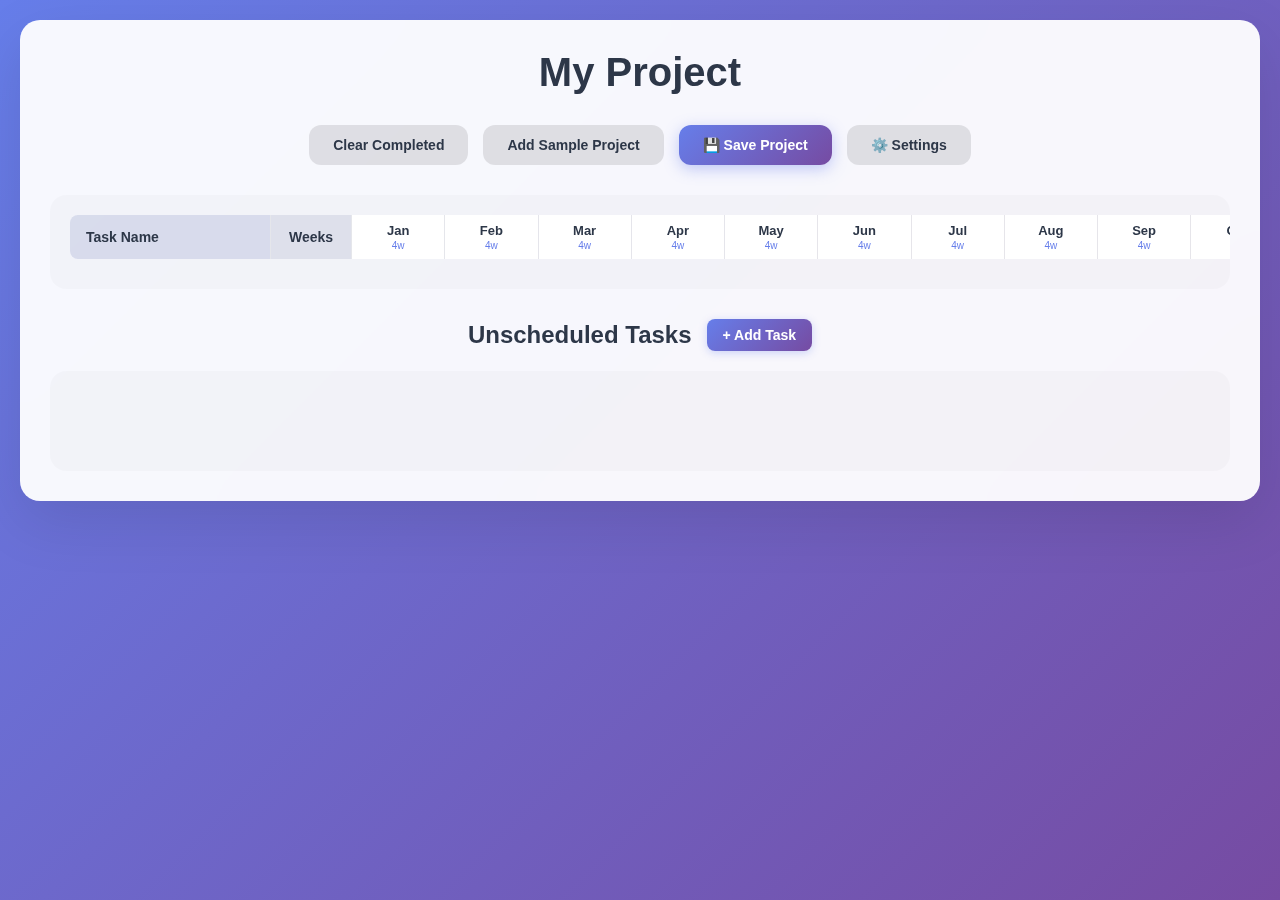
<file: projectbutter.html>
<!DOCTYPE html>
<html lang="en">
<head>
    <meta charset="UTF-8">
    <meta name="viewport" content="width=device-width, initial-scale=1.0">
    <title>Project Planner</title>
    <style>
        * {
            margin: 0;
            padding: 0;
            box-sizing: border-box;
        }

        body {
            font-family: 'SF Pro Display', -apple-system, BlinkMacSystemFont, 'Segoe UI', Roboto, sans-serif;
            background: linear-gradient(135deg, #667eea 0%, #764ba2 100%);
            min-height: 100vh;
            padding: 20px;
            overflow-x: auto;
        }

        .container {
            max-width: 1600px;
            margin: 0 auto;
            background: rgba(255, 255, 255, 0.95);
            backdrop-filter: blur(20px);
            border-radius: 20px;
            padding: 30px;
            box-shadow: 0 20px 60px rgba(0, 0, 0, 0.1);
        }

        .header {
            text-align: center;
            margin-bottom: 30px;
        }

        .header h1 {
            font-size: 2.5rem;
            font-weight: 700;
            color: #2d3748;
            margin-bottom: 10px;
        }

        .controls {
            display: flex;
            gap: 15px;
            justify-content: center;
            margin-bottom: 30px;
            flex-wrap: wrap;
        }

        .btn {
            padding: 12px 24px;
            border: none;
            border-radius: 12px;
            font-weight: 600;
            cursor: pointer;
            transition: all 0.3s cubic-bezier(0.4, 0, 0.2, 1);
            font-size: 14px;
        }

        .btn-primary {
            background: linear-gradient(135deg, #667eea 0%, #764ba2 100%);
            color: white;
            box-shadow: 0 4px 15px rgba(102, 126, 234, 0.4);
        }

        .btn-primary:hover {
            transform: translateY(-2px);
            box-shadow: 0 8px 25px rgba(102, 126, 234, 0.6);
        }

        .timeline-container {
            overflow-x: auto;
            background: rgba(0, 0, 0, 0.02);
            border-radius: 16px;
            padding: 20px;
        }

        .timeline {
            min-width: 1400px;
            position: relative;
        }

        .timeline-header {
            display: grid;
            grid-template-columns: 200px 80px repeat(12, 1fr);
            gap: 1px;
            margin-bottom: 10px;
            background: rgba(0, 0, 0, 0.05);
            border-radius: 8px;
            overflow: hidden;
        }

        .timeline-header-cell {
            padding: 8px 4px;
            text-align: center;
            font-weight: 600;
            color: #2d3748;
            background: white;
            font-size: 12px;
            display: flex;
            flex-direction: column;
            align-items: center;
            justify-content: center;
        }

        .timeline-header-cell.label {
            text-align: left;
            padding-left: 16px;
            background: rgba(102, 126, 234, 0.1);
            font-size: 14px;
            flex-direction: row;
            justify-content: flex-start;
        }

        .timeline-header-cell.weeks {
            background: rgba(102, 126, 234, 0.05);
            font-size: 14px;
        }

        .month-header {
            font-size: 13px;
            font-weight: 700;
            margin-bottom: 2px;
        }

        .month-weeks {
            font-size: 10px;
            color: #667eea;
            font-weight: 500;
        }

        .timeline-grid {
            position: relative;
        }

        .timeline-row {
            display: grid;
            grid-template-columns: 200px 80px repeat(12, 1fr);
            gap: 1px;
            margin-bottom: 1px;
            min-height: 50px;
            background: rgba(0, 0, 0, 0.05);
            border-radius: 4px;
            overflow: hidden;
            position: relative;
        }

        .timeline-row.chunk-row {
            background: rgba(102, 126, 234, 0.08);
            border-left: 4px solid rgba(102, 126, 234, 0.3);
            min-height: 40px;
        }

        .timeline-row.task-row {
            background: rgba(0, 0, 0, 0.02);
            margin-left: 20px;
            border-radius: 2px;
            min-height: 40px;
        }

        .timeline-row.task-row.hidden {
            display: none;
        }

        .timeline-row-label {
            padding: 8px 12px;
            font-weight: 500;
            color: #2d3748;
            background: rgba(255, 255, 255, 0.8);
            display: flex;
            align-items: center;
            justify-content: space-between;
            border-right: 2px solid rgba(0, 0, 0, 0.1);
            font-size: 13px;
        }

        .chunk-label {
            display: flex;
            align-items: center;
            gap: 6px;
            font-weight: 600;
            color: #2d3748;
            font-size: 14px;
        }

        .task-label {
            font-weight: 400;
            color: #4a5568;
            padding-left: 16px;
            font-size: 13px;
        }

        .collapse-btn {
            width: 16px;
            height: 16px;
            border: none;
            background: rgba(102, 126, 234, 0.1);
            border-radius: 3px;
            cursor: pointer;
            display: flex;
            align-items: center;
            justify-content: center;
            font-size: 10px;
            color: #667eea;
            transition: all 0.2s ease;
        }

        .collapse-btn:hover {
            background: rgba(102, 126, 234, 0.2);
        }

        .collapse-btn.collapsed::before {
            content: '▶';
        }

        .collapse-btn:not(.collapsed)::before {
            content: '▼';
        }

        .timeline-row-weeks {
            padding: 8px 12px;
            font-weight: 600;
            color: #667eea;
            background: rgba(255, 255, 255, 0.6);
            display: flex;
            align-items: center;
            justify-content: center;
            border-right: 2px solid rgba(0, 0, 0, 0.1);
            font-size: 14px;
        }

        .chunk-progress-bar {
            position: absolute;
            height: 30px;
            top: 10px;
            border-radius: 6px;
            display: flex;
            align-items: center;
            justify-content: center;
            font-weight: 600;
            font-size: 11px;
            color: white;
            text-shadow: 0 1px 2px rgba(0, 0, 0, 0.2);
            box-shadow: 0 2px 8px rgba(0, 0, 0, 0.1);
            backdrop-filter: blur(10px);
            user-select: none;
            z-index: 5;
            background: linear-gradient(135deg, rgba(203, 213, 224, 0.9), rgba(160, 174, 192, 0.9));
            border: 2px solid rgba(255, 255, 255, 0.3);
        }

        .chunk-progress-bar.has-progress {
            background: linear-gradient(135deg, rgba(251, 146, 60, 0.9), rgba(249, 115, 22, 0.9));
        }

        .chunk-progress-bar.completed {
            background: linear-gradient(135deg, rgba(52, 211, 153, 0.9), rgba(16, 185, 129, 0.9));
        }

        .task {
            position: absolute;
            height: 30px;
            top: 5px;
            border-radius: 6px;
            cursor: pointer;
            display: flex;
            align-items: stretch;
            font-weight: 600;
            font-size: 11px;
            color: white;
            text-shadow: 0 1px 2px rgba(0, 0, 0, 0.2);
            transition: all 0.3s cubic-bezier(0.4, 0, 0.2, 1);
            box-shadow: 0 2px 8px rgba(0, 0, 0, 0.1);
            backdrop-filter: blur(10px);
            user-select: none;
            z-index: 10;
            overflow: hidden;
        }

        .task:hover {
            transform: translateY(-1px);
            box-shadow: 0 3px 12px rgba(0, 0, 0, 0.2);
        }

        .task:active {
            transform: scale(1.02);
        }

        .task-week {
            flex: 1;
            border-right: 1px solid rgba(255, 255, 255, 0.2);
            position: relative;
            transition: all 0.3s cubic-bezier(0.4, 0, 0.2, 1);
            display: flex;
            align-items: center;
            justify-content: center;
        }

        .task-week:last-child {
            border-right: none;
        }

        .task-week.completed {
            background: rgba(255, 255, 255, 0.4);
        }

        .task-week.completed::after {
            content: '✓';
            position: absolute;
            font-size: 12px;
            font-weight: bold;
            color: rgba(255, 255, 255, 0.9);
            text-shadow: 0 1px 2px rgba(0, 0, 0, 0.3);
        }

        .task-week.completing {
            animation: weekComplete 0.6s cubic-bezier(0.68, -0.55, 0.265, 1.55);
        }

        .task-label-text {
            position: absolute;
            left: 6px;
            top: 50%;
            transform: translateY(-50%);
            font-weight: 600;
            font-size: 10px;
            z-index: 2;
            pointer-events: none;
            white-space: nowrap;
            overflow: hidden;
            text-overflow: ellipsis;
            max-width: calc(100% - 12px);
        }

        .task-reset-btn {
            position: absolute;
            top: -8px;
            right: -6px;
            width: 16px;
            height: 16px;
            background: rgba(0, 0, 0, 0.8);
            border: none;
            border-radius: 50%;
            cursor: pointer;
            display: flex;
            align-items: center;
            justify-content: center;
            font-size: 10px;
            color: white;
            z-index: 20;
            transition: all 0.3s cubic-bezier(0.4, 0, 0.2, 1);
            opacity: 0;
            transform: scale(0.8);
        }

        .task:hover .task-reset-btn {
            opacity: 1;
            transform: scale(1);
        }

        .task-reset-btn:hover {
            background: rgba(239, 68, 68, 0.9);
            transform: scale(1.1);
        }

        .task-reset-btn::before {
            content: '↶';
            font-weight: bold;
        }

        .timeline-row-weeks {
            padding: 16px;
            font-weight: 600;
            color: #667eea;
            background: rgba(255, 255, 255, 0.6);
            display: flex;
            align-items: center;
            justify-content: center;
            border-right: 2px solid rgba(0, 0, 0, 0.1);
            font-size: 16px;
        }

        .add-task-btn-small {
            padding: 3px 6px;
            background: rgba(102, 126, 234, 0.1);
            border: 1px solid rgba(102, 126, 234, 0.3);
            border-radius: 4px;
            font-size: 10px;
            color: #667eea;
            cursor: pointer;
            transition: all 0.2s ease;
            font-weight: 600;
        }

        .add-task-btn-small:hover {
            background: rgba(102, 126, 234, 0.2);
            transform: scale(1.05);
        }

        .timeline-cell {
            background: rgba(255, 255, 255, 0.3);
            border-right: 1px solid rgba(0, 0, 0, 0.05);
            position: relative;
            display: flex;
            align-items: center;
            justify-content: center;
        }

        .timeline-cell.current-month {
            background: rgba(102, 126, 234, 0.15);
            box-shadow: inset 0 0 0 2px rgba(102, 126, 234, 0.3);
        }

        .chunk {
            position: absolute;
            height: 40px;
            top: 10px;
            border-radius: 8px;
            cursor: grab;
            display: flex;
            align-items: stretch;
            font-weight: 600;
            font-size: 12px;
            color: white;
            text-shadow: 0 1px 2px rgba(0, 0, 0, 0.2);
            transition: all 0.3s cubic-bezier(0.4, 0, 0.2, 1);
            box-shadow: 0 2px 10px rgba(0, 0, 0, 0.15);
            backdrop-filter: blur(10px);
            user-select: none;
            z-index: 10;
            overflow: hidden;
        }

        .chunk:hover {
            transform: translateY(-2px);
            box-shadow: 0 4px 20px rgba(0, 0, 0, 0.25);
        }

        .chunk:active, .chunk.dragging {
            cursor: grabbing;
            transform: scale(1.05) translateY(-3px);
            z-index: 1000;
            box-shadow: 0 10px 30px rgba(0, 0, 0, 0.3);
        }

        .chunk.dropping {
            animation: chunkDrop 0.6s cubic-bezier(0.68, -0.55, 0.265, 1.55);
        }

        @keyframes chunkDrop {
            0% {
                transform: scale(1.05) translateY(-3px);
            }
            50% {
                transform: scale(0.98) translateY(2px);
            }
            100% {
                transform: scale(1) translateY(0);
            }
        }

        .chunk-label {
            position: absolute;
            left: 8px;
            top: 50%;
            transform: translateY(-50%);
            font-weight: 600;
            font-size: 11px;
            z-index: 2;
            pointer-events: none;
            white-space: nowrap;
            overflow: hidden;
            text-overflow: ellipsis;
            max-width: calc(100% - 16px);
        }

        .chunk-weeks {
            display: flex;
            width: 100%;
            height: 100%;
        }

        .chunk-week {
            flex: 1;
            border-right: 1px solid rgba(255, 255, 255, 0.2);
            position: relative;
            transition: all 0.3s cubic-bezier(0.4, 0, 0.2, 1);
            display: flex;
            align-items: center;
            justify-content: center;
        }

        .chunk-week:last-child {
            border-right: none;
        }

        .chunk-week.completed {
            background: rgba(255, 255, 255, 0.4);
            position: relative;
        }

        .chunk-week.completed::after {
            content: '✓';
            position: absolute;
            font-size: 14px;
            font-weight: bold;
            color: rgba(255, 255, 255, 0.9);
            text-shadow: 0 1px 2px rgba(0, 0, 0, 0.3);
        }

        .chunk-week.completing {
            animation: weekComplete 0.6s cubic-bezier(0.68, -0.55, 0.265, 1.55);
        }

        @keyframes weekComplete {
            0% {
                transform: scale(1);
                background: rgba(255, 255, 255, 0.1);
            }
            50% {
                transform: scale(1.15);
                background: rgba(255, 255, 255, 0.6);
            }
            100% {
                transform: scale(1);
                background: rgba(255, 255, 255, 0.4);
            }
        }

        .chunk-reset-btn {
            position: absolute;
            top: -12px;
            right: -8px;
            width: 20px;
            height: 20px;
            background: rgba(0, 0, 0, 0.8);
            border: none;
            border-radius: 50%;
            cursor: pointer;
            display: flex;
            align-items: center;
            justify-content: center;
            font-size: 12px;
            color: white;
            z-index: 20;
            transition: all 0.3s cubic-bezier(0.4, 0, 0.2, 1);
            opacity: 0;
            transform: scale(0.8);
        }

        .chunk:hover .chunk-reset-btn {
            opacity: 1;
            transform: scale(1);
        }

        .chunk-reset-btn:hover {
            background: rgba(239, 68, 68, 0.9);
            transform: scale(1.1);
        }

        .chunk-reset-btn::before {
            content: '↶';
            font-weight: bold;
        }

        /* Chunk States */
        .chunk.not-started {
            background: linear-gradient(135deg, rgba(203, 213, 224, 0.95), rgba(160, 174, 192, 0.95));
            color: #4a5568;
        }

        .chunk.in-progress {
            background: linear-gradient(135deg, rgba(251, 146, 60, 0.95), rgba(249, 115, 22, 0.95));
        }

        .chunk.overdue {
            background: linear-gradient(135deg, rgba(248, 113, 113, 0.95), rgba(239, 68, 68, 0.95));
            animation: pulse 2s infinite;
        }

        .chunk.completed {
            background: linear-gradient(135deg, rgba(52, 211, 153, 0.95), rgba(16, 185, 129, 0.95));
        }

        @keyframes pulse {
            0%, 100% {
                transform: scale(1);
            }
            50% {
                transform: scale(1.02);
            }
        }

        .projects-area {
            margin-top: 30px;
        }

        .projects-title {
            font-size: 1.5rem;
            font-weight: 600;
            color: #2d3748;
            margin-bottom: 20px;
            text-align: center;
            display: flex;
            align-items: center;
            justify-content: center;
            gap: 15px;
        }

        .add-task-btn {
            padding: 8px 16px;
            background: linear-gradient(135deg, #667eea 0%, #764ba2 100%);
            border: none;
            border-radius: 8px;
            font-size: 14px;
            color: white;
            cursor: pointer;
            transition: all 0.3s ease;
            font-weight: 600;
            box-shadow: 0 2px 8px rgba(102, 126, 234, 0.3);
        }

        .add-task-btn:hover {
            transform: translateY(-1px);
            box-shadow: 0 4px 12px rgba(102, 126, 234, 0.4);
        }

        .project-chunks {
            display: flex;
            flex-wrap: wrap;
            gap: 15px;
            padding: 20px;
            background: rgba(0, 0, 0, 0.02);
            border-radius: 16px;
            min-height: 100px;
            position: relative;
        }

        .project-chunks.drag-over {
            background: rgba(102, 126, 234, 0.1);
            border: 2px dashed #667eea;
        }

        .unscheduled-chunk {
            height: 40px;
            padding: 0 16px;
            border-radius: 8px;
            cursor: grab;
            display: flex;
            align-items: center;
            justify-content: center;
            font-weight: 600;
            font-size: 13px;
            color: white;
            text-shadow: 0 1px 2px rgba(0, 0, 0, 0.2);
            transition: all 0.3s cubic-bezier(0.4, 0, 0.2, 1);
            box-shadow: 0 2px 10px rgba(0, 0, 0, 0.15);
            backdrop-filter: blur(10px);
            user-select: none;
            min-width: 120px;
            position: relative;
        }

        .unscheduled-chunk .chunk-duration {
            position: absolute;
            top: -8px;
            right: -8px;
            background: rgba(0, 0, 0, 0.8);
            color: white;
            border-radius: 12px;
            padding: 2px 8px;
            font-size: 10px;
            font-weight: 700;
        }

        .modal {
            display: none;
            position: fixed;
            top: 0;
            left: 0;
            right: 0;
            bottom: 0;
            background: rgba(0, 0, 0, 0.5);
            backdrop-filter: blur(10px);
            z-index: 2000;
            animation: fadeIn 0.3s ease;
        }

        .modal.show {
            display: flex;
            align-items: center;
            justify-content: center;
        }

        .modal-content {
            background: white;
            padding: 30px;
            border-radius: 20px;
            box-shadow: 0 20px 60px rgba(0, 0, 0, 0.3);
            max-width: 400px;
            width: 90%;
            animation: slideUp 0.3s ease;
        }

        .form-group {
            margin-bottom: 20px;
        }

        .form-group label {
            display: block;
            font-weight: 600;
            color: #2d3748;
            margin-bottom: 8px;
        }

        .form-group input, .form-group select {
            width: 100%;
            padding: 12px;
            border: 2px solid rgba(0, 0, 0, 0.1);
            border-radius: 10px;
            font-size: 14px;
            transition: border-color 0.3s ease;
        }

        .form-group input:focus, .form-group select:focus {
            outline: none;
            border-color: #667eea;
        }

        .form-buttons {
            display: flex;
            gap: 10px;
            justify-content: flex-end;
        }

        .btn-secondary {
            background: rgba(0, 0, 0, 0.1);
            color: #2d3748;
        }

        .btn-secondary:hover {
            background: rgba(0, 0, 0, 0.2);
        }

        @keyframes fadeIn {
            from { opacity: 0; }
            to { opacity: 1; }
        }

        @keyframes slideUp {
            from { 
                transform: translateY(50px);
                opacity: 0;
            }
            to { 
                transform: translateY(0);
                opacity: 1;
            }
        }

        @media (max-width: 1200px) {
            .timeline {
                min-width: 1000px;
            }
            
            .timeline-header {
                grid-template-columns: 150px 60px repeat(12, 1fr);
            }
            
            .timeline-row {
                grid-template-columns: 150px 60px repeat(12, 1fr);
            }
        }
    </style>
</head>
<body>
    <div class="container">
        <div class="header">
            <h1>My Project</h1>
        </div>

        <div class="controls">
            <button class="btn btn-secondary" id="clearCompletedBtn">Clear Completed</button>
            <button class="btn btn-secondary" id="addSampleBtn">Add Sample Project</button>
            <button class="btn btn-primary" id="saveProjectBtn">💾 Save Project</button>
            <button class="btn btn-secondary" id="settingsBtn">⚙️ Settings</button>
        </div>

        <div class="timeline-container">
            <div class="timeline">
                <div class="timeline-header">
                    <div class="timeline-header-cell label">Task Name</div>
                    <div class="timeline-header-cell weeks">Weeks</div>
                    <div class="timeline-header-cell">
                        <div class="month-header">Jan</div>
                        <div class="month-weeks" id="jan-weeks">4w</div>
                    </div>
                    <div class="timeline-header-cell">
                        <div class="month-header">Feb</div>
                        <div class="month-weeks" id="feb-weeks">4w</div>
                    </div>
                    <div class="timeline-header-cell">
                        <div class="month-header">Mar</div>
                        <div class="month-weeks" id="mar-weeks">4w</div>
                    </div>
                    <div class="timeline-header-cell">
                        <div class="month-header">Apr</div>
                        <div class="month-weeks" id="apr-weeks">4w</div>
                    </div>
                    <div class="timeline-header-cell">
                        <div class="month-header">May</div>
                        <div class="month-weeks" id="may-weeks">4w</div>
                    </div>
                    <div class="timeline-header-cell">
                        <div class="month-header">Jun</div>
                        <div class="month-weeks" id="jun-weeks">4w</div>
                    </div>
                    <div class="timeline-header-cell">
                        <div class="month-header">Jul</div>
                        <div class="month-weeks" id="jul-weeks">4w</div>
                    </div>
                    <div class="timeline-header-cell">
                        <div class="month-header">Aug</div>
                        <div class="month-weeks" id="aug-weeks">4w</div>
                    </div>
                    <div class="timeline-header-cell">
                        <div class="month-header">Sep</div>
                        <div class="month-weeks" id="sep-weeks">4w</div>
                    </div>
                    <div class="timeline-header-cell">
                        <div class="month-header">Oct</div>
                        <div class="month-weeks" id="oct-weeks">4w</div>
                    </div>
                    <div class="timeline-header-cell">
                        <div class="month-header">Nov</div>
                        <div class="month-weeks" id="nov-weeks">4w</div>
                    </div>
                    <div class="timeline-header-cell">
                        <div class="month-header">Dec</div>
                        <div class="month-weeks" id="dec-weeks">4w</div>
                    </div>
                </div>
                
                <div class="timeline-grid" id="timelineGrid">
                    <!-- Timeline rows will be generated by JavaScript -->
                </div>
            </div>
        </div>

        <div class="projects-area">
            <div class="projects-title">
                Unscheduled Tasks
                <button class="add-task-btn" id="addTaskBtn">+ Add Task</button>
            </div>
            <div class="project-chunks" id="projectChunks">
                <!-- Unscheduled tasks will be added here -->
            </div>
        </div>
    </div>

    <!-- Modal for adding tasks -->
    <div class="modal" id="chunkModal">
        <div class="modal-content">
            <h3 style="margin-bottom: 20px; color: #2d3748;">Add Task</h3>
            <form id="chunkForm">
                <div class="form-group">
                    <label for="chunkName">Task Name</label>
                    <input type="text" id="chunkName" required>
                </div>
                <div class="form-group">
                    <label for="chunkDuration">Duration (weeks)</label>
                    <input type="number" id="chunkDuration" min="1" max="12" value="3">
                </div>
                <div class="form-group">
                    <label for="chunkStatus">Status</label>
                    <select id="chunkStatus">
                        <option value="not-started">Not Started</option>
                        <option value="in-progress">In Progress</option>
                        <option value="completed">Completed</option>
                        <option value="overdue">Overdue</option>
                    </select>
                </div>
                <div class="form-buttons">
                    <button type="button" class="btn btn-secondary" id="cancelChunkBtn">Cancel</button>
                    <button type="submit" class="btn btn-primary">Add Task</button>
                </div>
            </form>
        </div>
    </div>

    <!-- Modal for project settings -->
    <div class="modal" id="projectSettingsModal">
        <div class="modal-content">
            <h3 style="margin-bottom: 20px; color: #2d3748;">Project Settings</h3>
            <form id="projectSettingsForm">
                <div class="form-group">
                    <label for="projectName">Project Name</label>
                    <input type="text" id="projectName" required>
                </div>
                <div class="form-group">
                    <label for="newRowName">Add New Row</label>
                    <input type="text" id="newRowName" placeholder="e.g., Development, Marketing">
                </div>
                <div class="form-buttons">
                    <button type="button" class="btn btn-secondary" id="cancelSettingsBtn">Cancel</button>
                    <button type="button" class="btn btn-secondary" id="addRowBtn">Add Row</button>
                    <button type="submit" class="btn btn-primary">Save Settings</button>
                </div>
            </form>
        </div>
    </div>

    <!-- PROJECT DATA - This gets updated automatically -->
    <script id="projectData" type="application/json">
    {
        "projectName": "My Project",
        "currentYear": 2025,
        "chunks": [],
        "tasks": [],
        "rows": [
            {"id": 0, "name": "Design Phase", "collapsed": false, "tasks": []},
            {"id": 1, "name": "Development", "collapsed": false, "tasks": []},
            {"id": 2, "name": "Testing & QA", "collapsed": false, "tasks": []},
            {"id": 3, "name": "Marketing", "collapsed": false, "tasks": []},
            {"id": 4, "name": "Infrastructure", "collapsed": false, "tasks": []}
        ],
        "taskIdCounter": 0
    }
    </script>

    <script>
        let chunks = [];
        let tasks = [];
        let taskIdCounter = 0;
        let rows = [];
        let draggedTask = null;
        let currentYear = new Date().getFullYear();

        const MONTHS = ['Jan', 'Feb', 'Mar', 'Apr', 'May', 'Jun', 'Jul', 'Aug', 'Sep', 'Oct', 'Nov', 'Dec'];
        
        // Calculate weeks in each month for the current year
        function getWeeksInMonth(year, month) {
            const firstDay = new Date(year, month, 1);
            const lastDay = new Date(year, month + 1, 0);
            const firstWeek = Math.ceil(firstDay.getDate() / 7);
            const totalDays = lastDay.getDate();
            return Math.ceil((totalDays - (7 - firstDay.getDay())) / 7) + firstWeek;
        }
        
        // Update month headers with actual week counts
        function updateMonthHeaders() {
            MONTHS.forEach((month, index) => {
                const weeks = getWeeksInMonth(currentYear, index);
                const weekEl = document.getElementById(`${month.toLowerCase()}-weeks`);
                if (weekEl) {
                    weekEl.textContent = `${weeks}w`;
                }
            });
        }
        
        // Load project data from embedded JSON
        function loadProjectData() {
            try {
                const dataScript = document.getElementById('projectData');
                const data = JSON.parse(dataScript.textContent);
                
                chunks = data.chunks || [];
                tasks = data.tasks || [];
                rows = data.rows || [];
                taskIdCounter = data.taskIdCounter || 0;
                currentYear = data.currentYear || new Date().getFullYear();
                
                // Update page title
                if (data.projectName) {
                    document.title = data.projectName + " - Project Planner";
                    document.querySelector('.header h1').textContent = data.projectName;
                }
                
                updateMonthHeaders();
                console.log('Project data loaded successfully');
            } catch (error) {
                console.log('No saved data found, starting fresh');
                updateMonthHeaders();
                initTimeline();
            }
        }
        
        // Save project data to embedded JSON
        function saveProjectData() {
            try {
                const data = {
                    projectName: document.querySelector('.header h1').textContent,
                    currentYear: currentYear,
                    chunks: chunks,
                    tasks: tasks,
                    rows: rows,
                    taskIdCounter: taskIdCounter
                };
                
                const dataScript = document.getElementById('projectData');
                dataScript.textContent = '\n    ' + JSON.stringify(data, null, 4) + '\n    ';
                
                // Trigger download of updated HTML file
                downloadUpdatedFile();
                
                console.log('Project data saved successfully');
            } catch (error) {
                console.error('Error saving project data:', error);
            }
        }
        
        // Download the updated HTML file
        function downloadUpdatedFile() {
            const htmlContent = document.documentElement.outerHTML;
            const blob = new Blob([htmlContent], { type: 'text/html' });
            const url = URL.createObjectURL(blob);
            
            const a = document.createElement('a');
            a.href = url;
            a.download = (document.querySelector('.header h1').textContent.replace(/[^a-z0-9]/gi, '_') || 'project') + '_planner.html';
            document.body.appendChild(a);
            a.click();
            document.body.removeChild(a);
            URL.revokeObjectURL(url);
        }

        // Initialize timeline
        function initTimeline() {
            if (rows.length === 0) {
                addRow('Design Phase');
                addRow('Development');
                addRow('Testing & QA');
                addRow('Marketing');
                addRow('Infrastructure');
            }
            renderTimeline();
        }

        // Add a new chunk (row)
        function addRow(name) {
            const row = {
                id: rows.length,
                name: name,
                collapsed: false,
                tasks: []
            };
            rows.push(row);
            renderTimeline();
        }

        // Toggle chunk collapse
        function toggleChunkCollapse(chunkId) {
            const chunk = rows.find(r => r.id === chunkId);
            if (chunk) {
                chunk.collapsed = !chunk.collapsed;
                renderTimeline();
                autoSave();
            }
        }

        // Render the entire timeline
        function renderTimeline() {
            const grid = document.getElementById('timelineGrid');
            grid.innerHTML = '';

            rows.forEach(chunk => {
                // Render chunk row (parent)
                const chunkRowEl = document.createElement('div');
                chunkRowEl.className = 'timeline-row chunk-row';
                chunkRowEl.dataset.chunkId = chunk.id;
                
                // Chunk label with collapse button
                const chunkLabelEl = document.createElement('div');
                chunkLabelEl.className = 'timeline-row-label';
                
                const chunkLabelContent = document.createElement('div');
                chunkLabelContent.className = 'chunk-label';
                
                const collapseBtn = document.createElement('button');
                collapseBtn.className = `collapse-btn ${chunk.collapsed ? 'collapsed' : ''}`;
                collapseBtn.addEventListener('click', (e) => {
                    e.stopPropagation();
                    toggleChunkCollapse(chunk.id);
                });
                chunkLabelContent.appendChild(collapseBtn);
                
                const chunkNameSpan = document.createElement('span');
                chunkNameSpan.textContent = chunk.name;
                chunkLabelContent.appendChild(chunkNameSpan);
                
                chunkLabelEl.appendChild(chunkLabelContent);
                chunkRowEl.appendChild(chunkLabelEl);
                
                // Total tasks count
                const totalTasksEl = document.createElement('div');
                totalTasksEl.className = 'timeline-row-weeks';
                totalTasksEl.textContent = chunk.tasks ? chunk.tasks.length : 0;
                chunkRowEl.appendChild(totalTasksEl);
                
                // Timeline cells (12 months) for chunk
                for (let month = 0; month < 12; month++) {
                    const cellEl = document.createElement('div');
                    cellEl.className = 'timeline-cell';
                    cellEl.dataset.month = month;
                    
                    // Highlight current month
                    const currentMonth = new Date().getMonth();
                    if (month === currentMonth) {
                        cellEl.classList.add('current-month');
                    }
                    
                    chunkRowEl.appendChild(cellEl);
                }
                
                grid.appendChild(chunkRowEl);
                
                // Render chunk progress bar
                renderChunkProgressBar(chunk, chunkRowEl);
                
                // Render task rows (children)
                if (chunk.tasks && !chunk.collapsed) {
                    chunk.tasks.forEach(task => {
                        const taskRowEl = document.createElement('div');
                        taskRowEl.className = 'timeline-row task-row';
                        taskRowEl.dataset.taskId = task.id;
                        
                        // Task label
                        const taskLabelEl = document.createElement('div');
                        taskLabelEl.className = 'timeline-row-label';
                        
                        const taskLabelContent = document.createElement('div');
                        taskLabelContent.className = 'task-label';
                        taskLabelContent.textContent = task.name;
                        taskLabelEl.appendChild(taskLabelContent);
                        
                        taskRowEl.appendChild(taskLabelEl);
                        
                        // Task weeks
                        const taskWeeksEl = document.createElement('div');
                        taskWeeksEl.className = 'timeline-row-weeks';
                        taskWeeksEl.textContent = task.duration;
                        taskRowEl.appendChild(taskWeeksEl);
                        
                        // Timeline cells for task
                        for (let month = 0; month < 12; month++) {
                            const cellEl = document.createElement('div');
                            cellEl.className = 'timeline-cell';
                            cellEl.dataset.month = month;
                            
                            if (month === new Date().getMonth()) {
                                cellEl.classList.add('current-month');
                            }
                            
                            taskRowEl.appendChild(cellEl);
                        }
                        
                        // Add drag and drop for task rows
                        taskRowEl.addEventListener('dragover', handleTaskRowDragOver);
                        taskRowEl.addEventListener('drop', handleTaskRowDrop);
                        
                        grid.appendChild(taskRowEl);
                        
                        // Render task if it's scheduled
                        if (task.startMonth !== undefined) {
                            renderTask(task, taskRowEl);
                        }
                    });
                }
            });
        }

        // Render chunk progress bar (non-clickable, shows overall progress)
        function renderChunkProgressBar(chunk, chunkRowEl) {
            if (!chunk.tasks || chunk.tasks.length === 0) return;
            
            const totalTasks = chunk.tasks.length;
            const scheduledTasks = chunk.tasks.filter(t => t.startMonth !== undefined);
            
            if (scheduledTasks.length === 0) return;
            
            // Calculate overall progress
            let totalWeeks = 0;
            let completedWeeks = 0;
            
            scheduledTasks.forEach(task => {
                totalWeeks += task.duration;
                completedWeeks += task.completedWeeks || 0;
            });
            
            // Find the span of all tasks
            const minMonth = Math.min(...scheduledTasks.map(t => t.startMonth));
            const maxMonth = Math.max(...scheduledTasks.map(t => t.startMonth + (t.duration / 4.33)));
            
            const progressBar = document.createElement('div');
            progressBar.className = 'chunk-progress-bar';
            
            if (completedWeeks > 0) {
                progressBar.classList.add('has-progress');
                if (completedWeeks === totalWeeks) {
                    progressBar.classList.add('completed');
                }
            }
            
            progressBar.textContent = `${Math.round((completedWeeks / totalWeeks) * 100)}%`;
            
            // Position the progress bar
            const monthWidth = 100;
            const left = 280 + (minMonth * monthWidth);
            const width = (maxMonth - minMonth) * monthWidth;
            
            progressBar.style.left = `${left}px`;
            progressBar.style.width = `${Math.max(60, width)}px`;
            
            chunkRowEl.appendChild(progressBar);
        }

        // Render individual task
        function renderTask(task, taskRowEl) {
            const taskEl = document.createElement('div');
            taskEl.className = `task ${task.status}`;
            taskEl.dataset.taskId = task.id;
            taskEl.draggable = true;
            
            // Create task label
            const labelEl = document.createElement('div');
            labelEl.className = 'task-label-text';
            labelEl.textContent = task.name;
            taskEl.appendChild(labelEl);
            
            // Create week divisions
            const weeksEl = document.createElement('div');
            weeksEl.className = 'chunk-weeks';
            
            for (let i = 0; i < task.duration; i++) {
                const weekEl = document.createElement('div');
                weekEl.className = 'task-week';
                weekEl.dataset.weekIndex = i;
                
                if (task.completedWeeks && task.completedWeeks >= i + 1) {
                    weekEl.classList.add('completed');
                }
                
                weeksEl.appendChild(weekEl);
            }
            
            taskEl.appendChild(weeksEl);
            
            // Add reset button if there's progress
            if (task.completedWeeks && task.completedWeeks > 0) {
                const resetBtn = document.createElement('button');
                resetBtn.className = 'task-reset-btn';
                resetBtn.addEventListener('click', (e) => {
                    e.stopPropagation();
                    e.preventDefault();
                    regressTaskProgress(task);
                });
                taskEl.appendChild(resetBtn);
            }
            
            // Add click handler to advance progress
            taskEl.addEventListener('click', (e) => {
                e.stopPropagation();
                if (!e.target.closest('.task-reset-btn')) {
                    advanceTaskProgress(task);
                }
            });
            
            // Add drag event listeners
            taskEl.addEventListener('dragstart', handleTaskDragStart);
            taskEl.addEventListener('dragend', handleTaskDragEnd);
            
            // Position task
            positionTask(taskEl, task);
            
            taskRowEl.appendChild(taskEl);
        }

        // Position task based on start month and duration
        function positionTask(taskEl, task) {
            if (task.startMonth === undefined) return;
            
            const monthWidth = 100;
            const left = 280 + (task.startMonth * monthWidth);
            const weeksPerMonth = 4.33;
            const monthsSpanned = task.duration / weeksPerMonth;
            const width = monthsSpanned * monthWidth;
            
            taskEl.style.left = `${left}px`;
            taskEl.style.width = `${Math.max(60, width)}px`;
        }        // Create unscheduled task element
        function createUnscheduledTask(task) {
            const taskEl = document.createElement('div');
            taskEl.className = `unscheduled-chunk ${task.status}`;
            taskEl.textContent = task.name;
            taskEl.draggable = true;
            taskEl.dataset.taskId = task.id;
            
            // Add duration badge
            const durationEl = document.createElement('div');
            durationEl.className = 'chunk-duration';
            durationEl.textContent = `${task.duration}w`;
            taskEl.appendChild(durationEl);
            
            // Add drag event listeners
            taskEl.addEventListener('dragstart', handleTaskDragStart);
            taskEl.addEventListener('dragend', handleTaskDragEnd);
            
            return taskEl;
        }

        // Add task to unscheduled area
        function addUnscheduledTask(task) {
            const projectChunks = document.getElementById('projectChunks');
            const taskEl = createUnscheduledTask(task);
            projectChunks.appendChild(taskEl);
        }

        // Advance task progress by one week
        function advanceTaskProgress(task) {
            if (!task.completedWeeks) {
                task.completedWeeks = 0;
            }
            
            if (task.completedWeeks < task.duration) {
                task.completedWeeks++;
                
                // Find the task element and animate the newly completed week
                const taskEl = document.querySelector(`[data-task-id="${task.id}"]`);
                if (taskEl) {
                    const weekEl = taskEl.querySelector(`[data-week-index="${task.completedWeeks - 1}"]`);
                    if (weekEl) {
                        weekEl.classList.add('completing');
                        
                        setTimeout(() => {
                            weekEl.classList.remove('completing');
                            weekEl.classList.add('completed');
                        }, 600);
                    }
                }
                
                // Update task status
                updateTaskStatus(task);
                
                // Re-render timeline to update chunk progress
                setTimeout(() => {
                    renderTimeline();
                    autoSave();
                }, 100);
            }
        }

        // Regress task progress by one week
        function regressTaskProgress(task) {
            if (task.completedWeeks && task.completedWeeks > 0) {
                task.completedWeeks--;
                
                // Update task status
                updateTaskStatus(task);
                
                // Re-render timeline
                renderTimeline();
                autoSave();
            }
        }

        // Update task status based on completed weeks
        function updateTaskStatus(task) {
            if (!task.completedWeeks) {
                task.completedWeeks = 0;
            }
            
            const completedCount = task.completedWeeks;
            const totalWeeks = task.duration;
            
            if (completedCount === 0) {
                task.status = 'not-started';
            } else if (completedCount === totalWeeks) {
                task.status = 'completed';
            } else {
                task.status = 'in-progress';
            }
        }

        // Drag and drop handlers for tasks
        function handleTaskDragStart(e) {
            draggedTask = {
                id: parseInt(e.target.dataset.taskId),
                element: e.target
            };
            e.target.classList.add('dragging');
            e.dataTransfer.effectAllowed = 'move';
        }

        function handleTaskDragEnd(e) {
            e.target.classList.remove('dragging');
            e.target.classList.add('dropping');
            
            setTimeout(() => {
                e.target.classList.remove('dropping');
            }, 600);
            
            draggedTask = null;
        }

        function handleTaskRowDragOver(e) {
            e.preventDefault();
            e.dataTransfer.dropEffect = 'move';
        }

        function handleTaskRowDrop(e) {
            e.preventDefault();
            
            if (!draggedTask) return;
            
            const taskRowEl = e.currentTarget;
            const existingTaskId = parseInt(taskRowEl.dataset.taskId);
            
            // Find the task and its chunk
            const task = tasks.find(t => t.id === draggedTask.id);
            if (!task) return;
            
            // Calculate drop position in months
            const rect = taskRowEl.getBoundingClientRect();
            const x = e.clientX - rect.left - 280;
            const monthWidth = 100;
            const month = Math.max(0, Math.min(11, Math.floor(x / monthWidth)));
            
            // Remove task from previous location
            if (task.chunkId !== undefined) {
                const oldChunk = rows.find(r => r.id === task.chunkId);
                if (oldChunk && oldChunk.tasks) {
                    oldChunk.tasks = oldChunk.tasks.filter(t => t.id !== task.id);
                }
            }
            
            // If dropping on an existing task row, get the chunk from that task
            if (existingTaskId) {
                const existingTask = tasks.find(t => t.id === existingTaskId);
                if (existingTask && existingTask.chunkId !== undefined) {
                    const chunk = rows.find(r => r.id === existingTask.chunkId);
                    if (chunk) {
                        task.chunkId = chunk.id;
                        task.startMonth = month;
                        chunk.tasks.push(task);
                    }
                }
            }
            
            // Re-render timeline
            renderTimeline();
            
            // Remove from unscheduled area
            const unscheduledEl = document.querySelector(`#projectChunks [data-task-id="${task.id}"]`);
            if (unscheduledEl) {
                unscheduledEl.remove();
            }
            
            autoSave();
        }

        // Auto-save (silent save without download)
        function autoSave() {
            try {
                const data = {
                    projectName: document.querySelector('.header h1').textContent,
                    currentYear: currentYear,
                    chunks: chunks,
                    tasks: tasks,
                    rows: rows,
                    taskIdCounter: taskIdCounter
                };
                
                const dataScript = document.getElementById('projectData');
                dataScript.textContent = '\n    ' + JSON.stringify(data, null, 4) + '\n    ';
                
                console.log('Auto-saved project data');
            } catch (error) {
                console.error('Error auto-saving:', error);
            }
        }

        // Modal functions
        function showAddTaskModal() {
            document.getElementById('chunkModal').classList.add('show');
        }

        function hideChunkModal() {
            document.getElementById('chunkModal').classList.remove('show');
            document.getElementById('chunkForm').reset();
        }

        function showProjectSettingsModal() {
            document.getElementById('projectName').value = document.querySelector('.header h1').textContent;
            document.getElementById('projectSettingsModal').classList.add('show');
        }

        function hideProjectSettingsModal() {
            document.getElementById('projectSettingsModal').classList.remove('show');
            document.getElementById('projectSettingsForm').reset();
        }

        function addNewRow() {
            const newRowName = document.getElementById('newRowName').value.trim();
            if (newRowName) {
                addRow(newRowName);
                document.getElementById('newRowName').value = '';
                autoSave();
            }
        }

        // Handle form submissions
        function handleChunkFormSubmit(e) {
            e.preventDefault();
            
            const name = document.getElementById('chunkName').value;
            const duration = parseInt(document.getElementById('chunkDuration').value);
            const status = document.getElementById('chunkStatus').value;
            
            const task = {
                id: taskIdCounter++,
                name: name,
                duration: duration,
                status: status,
                completedWeeks: 0
            };
            
            tasks.push(task);
            addUnscheduledTask(task);
            hideChunkModal();
            autoSave();
        }

        function handleProjectSettingsSubmit(e) {
            e.preventDefault();
            
            const newProjectName = document.getElementById('projectName').value;
            document.querySelector('.header h1').textContent = newProjectName;
            document.title = newProjectName + " - Project Planner";
            
            hideProjectSettingsModal();
            autoSave();
        } => r.id === chunkId);
                if (chunk) {
                    task.chunkId = chunkId;
                    task.startMonth = 0; // Start at January by default
                    if (!chunk.tasks) chunk.tasks = [];
                    chunk.tasks.push(task);
                    renderTimeline();
                } else {
                    addUnscheduledTask(task);
                }
            } else {
                addUnscheduledTask(task);
            }
            
            hideChunkModal();
            autoSave();
        }

        function handleProjectSettingsSubmit(e) {
            e.preventDefault();
            
            const newProjectName = document.getElementById('projectName').value;
            document.querySelector('.header h1').textContent = newProjectName;
            document.title = newProjectName + " - Project Planner";
            
            hideProjectSettingsModal();
            autoSave();
        }

        // Add sample project
        function addSampleProject() {
            // Add some sample chunks
            const sampleChunks = [
                { name: 'Design Phase', tasks: [] },
                { name: 'Development', tasks: [] },
                { name: 'Testing & QA', tasks: [] }
            ];
            
            sampleChunks.forEach((sample, index) => {
                if (index < rows.length) {
                    rows[index].name = sample.name;
                    rows[index].tasks = [];
                }
            });
            
            // Add sample tasks
            const sampleTasks = [
                { name: 'User Research', duration: 2, status: 'completed', startMonth: 0, chunkId: 0, completedWeeks: 2 },
                { name: 'Wireframes', duration: 3, status: 'completed', startMonth: 1, chunkId: 0, completedWeeks: 3 },
                { name: 'UI Design', duration: 4, status: 'in-progress', startMonth: 2, chunkId: 0, completedWeeks: 2 },
                
                { name: 'Backend API', duration: 6, status: 'in-progress', startMonth: 3, chunkId: 1, completedWeeks: 2 },
                { name: 'Frontend Components', duration: 5, status: 'not-started', startMonth: 4, chunkId: 1, completedWeeks: 0 },
                { name: 'Database Setup', duration: 2, status: 'overdue', startMonth: 1, chunkId: 1, completedWeeks: 0 },
                
                { name: 'Unit Tests', duration: 3, status: 'not-started', startMonth: 6, chunkId: 2, completedWeeks: 0 },
                { name: 'Integration Tests', duration: 2, status: 'not-started', startMonth: 7, chunkId: 2, completedWeeks: 0 },
                
                { name: 'Performance Optimization', duration: 3, status: 'not-started', completedWeeks: 0 }
            ];
            
            sampleTasks.forEach(sample => {
                const task = {
                    id: taskIdCounter++,
                    name: sample.name,
                    duration: sample.duration,
                    status: sample.status,
                    startMonth: sample.startMonth,
                    chunkId: sample.chunkId,
                    completedWeeks: sample.completedWeeks
                };
                
                tasks.push(task);
                
                if (task.chunkId !== undefined) {
                    const chunk = rows.find(r => r.id === task.chunkId);
                    if (chunk) {
                        if (!chunk.tasks) chunk.tasks = [];
                        chunk.tasks.push(task);
                    }
                } else {
                    addUnscheduledTask(task);
                }
            });
            
            renderTimeline();
            autoSave();
        }

        // Clear completed tasks
        function clearCompleted() {
            tasks = tasks.filter(task => {
                if (task.status === 'completed') {
                    // Remove from chunks
                    rows.forEach(chunk => {
                        if (chunk.tasks) {
                            chunk.tasks = chunk.tasks.filter(t => t.id !== task.id);
                        }
                    });
                    
                    // Remove from DOM
                    const taskEl = document.querySelector(`[data-task-id="${task.id}"]`);
                    if (taskEl) {
                        taskEl.style.animation = 'fadeOut 0.5s ease forwards';
                        setTimeout(() => taskEl.remove(), 500);
                    }
                    
                    return false;
                }
                return true;
            });
            
            setTimeout(() => {
                renderTimeline();
                autoSave();
            }, 500);
        }

        // Initialize the app
        function init() {
            // Set up event listeners
            document.getElementById('clearCompletedBtn').addEventListener('click', clearCompleted);
            document.getElementById('addSampleBtn').addEventListener('click', addSampleProject);
            document.getElementById('saveProjectBtn').addEventListener('click', saveProjectData);
            document.getElementById('settingsBtn').addEventListener('click', showProjectSettingsModal);
            document.getElementById('addTaskBtn').addEventListener('click', () => showAddTaskModal());

            // Modal buttons
            document.getElementById('cancelChunkBtn').addEventListener('click', hideChunkModal);
            document.getElementById('cancelSettingsBtn').addEventListener('click', hideProjectSettingsModal);
            document.getElementById('addRowBtn').addEventListener('click', addNewRow);

            // Form submissions
            document.getElementById('chunkForm').addEventListener('submit', handleChunkFormSubmit);
            document.getElementById('projectSettingsForm').addEventListener('submit', handleProjectSettingsSubmit);

            // Modal close on outside click
            document.getElementById('chunkModal').addEventListener('click', function(e) {
                if (e.target === this) {
                    hideChunkModal();
                }
            });

            document.getElementById('projectSettingsModal').addEventListener('click', function(e) {
                if (e.target === this) {
                    hideProjectSettingsModal();
                }
            });

            // Project chunks area drag handlers
            const projectChunks = document.getElementById('projectChunks');
            
            projectChunks.addEventListener('dragover', (e) => {
                e.preventDefault();
                e.currentTarget.classList.add('drag-over');
            });

            projectChunks.addEventListener('dragleave', (e) => {
                e.currentTarget.classList.remove('drag-over');
            });

            projectChunks.addEventListener('drop', (e) => {
                e.preventDefault();
                e.currentTarget.classList.remove('drag-over');
                
                if (!draggedTask) return;
                
                const task = tasks.find(t => t.id === draggedTask.id);
                if (!task) return;
                
                // Remove from chunk if it was scheduled
                if (task.chunkId !== undefined) {
                    const chunk = rows.find(r => r.id === task.chunkId);
                    if (chunk && chunk.tasks) {
                        chunk.tasks = chunk.tasks.filter(t => t.id !== task.id);
                    }
                    delete task.chunkId;
                    delete task.startMonth;
                    
                    // Re-render timeline
                    renderTimeline();
                    
                    // Add back to unscheduled
                    addUnscheduledTask(task);
                    autoSave();
                }
            });

            // Load data and render
            loadProjectData();
            renderTimeline();
        }

        // Wait for DOM to be ready
        if (document.readyState === 'loading') {
            document.addEventListener('DOMContentLoaded', init);
        } else {
            init();
        }

        // Add CSS animation for fade out
        const style = document.createElement('style');
        style.textContent = `
            @keyframes fadeOut {
                to {
                    opacity: 0;
                    transform: scale(0.8);
                }
            }
        `;
        document.head.appendChild(style);
    </script>
</body>
</html>
</file>
